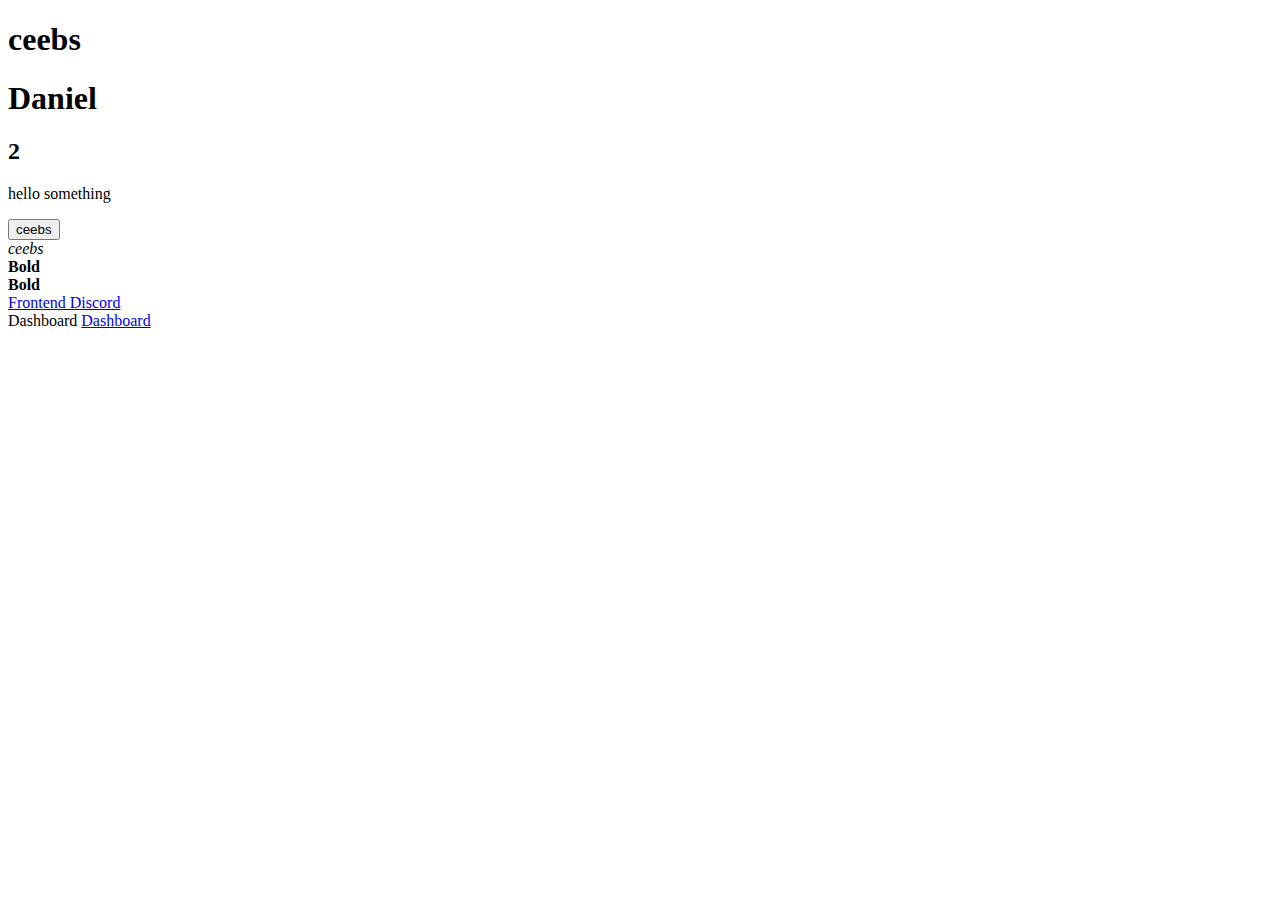
<file: index.html>
<!DOCTYPE html>
<html lang="en">
<head>
    <meta charset="UTF-8">
    <meta http-equiv="X-UA-Compatible" content="IE=edge">
    <meta name="viewport" content="width=device-width, initial-scale=1.0">
    <title>Daniel</title>
</head>
<h1>ceebs</h1>
<body>
    <link rel="stylesheet" href="styles.css">
<h1>Daniel</h1>
<h2>2</h2>
<P>hello something</P>
<a href="https://www.youtube.com/"><button>ceebs</button></a>
<div>
    <i>ceebs</i>
</div>
<b>Bold</b>
<div>
    <b>Bold</b> 
</div>
<a href="https://discord.gg/frontend" target="_blank">Frontend Discord</a>
<div>
    Dashboard
    <a href="/dashboard.html">Dashboard</a>
</div>
</body>
</html>
</file>
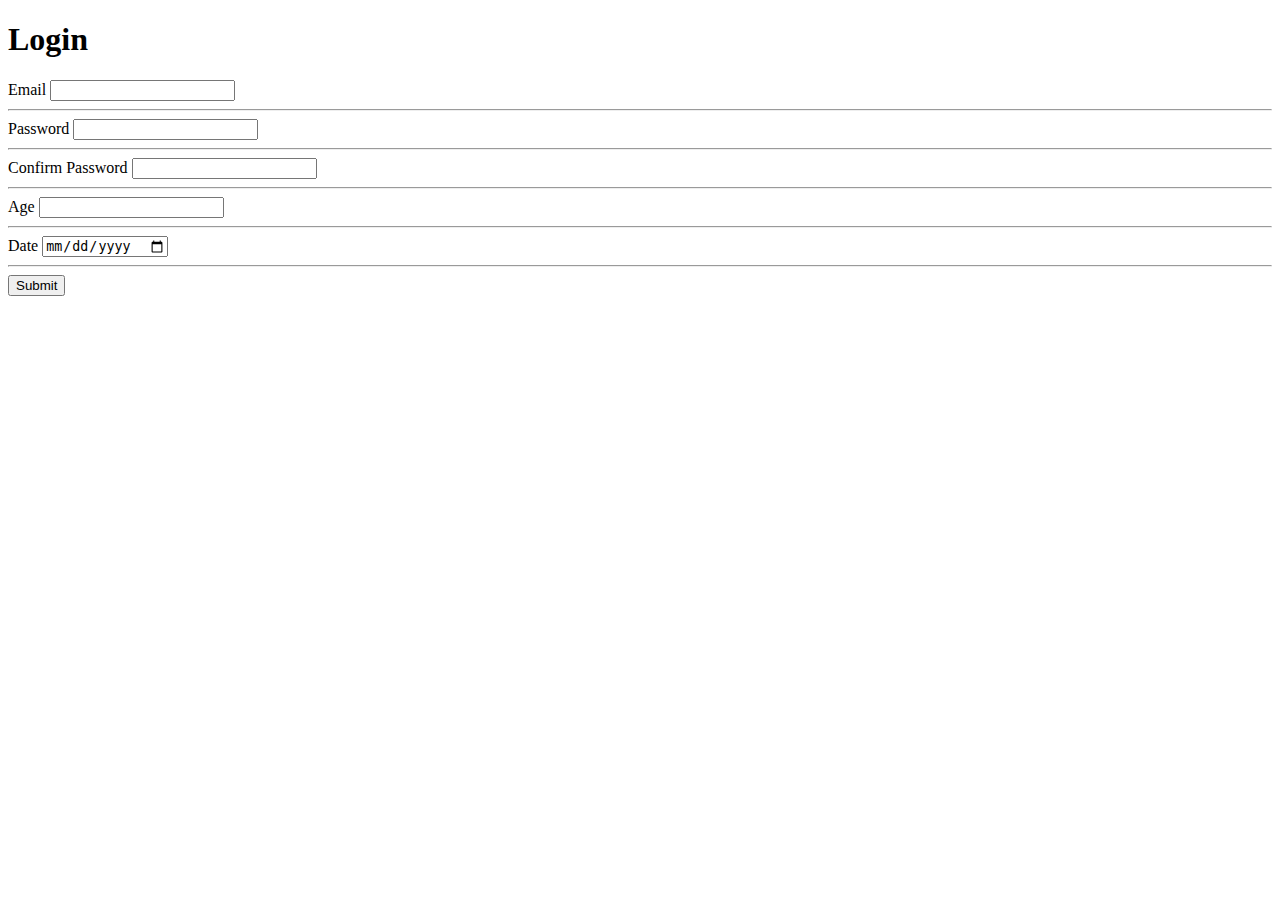
<file: login.html>
<!DOCTYPE html>
<html lang="en">
  <head>
    <meta charset="UTF-8" />
    <meta http-equiv="X-UA-Compatible" content="IE=edge" />
    <meta name="viewport" content="width=h, initial-scale=1.0" />
    <title>Document</title>
  </head>
  <body>
    <h1>Login</h1>
    <form>
      <label for="">Email</label>
      <input type="email" required />
      <hr />
      <div>
        <label>Password</label>
        <input type="password" required />
      </div>
      <hr />
      <div>
        <label>Confirm <span>Password</span></label>
        <input type="password" required />
      </div>
      <hr />
      <div>
        <label>Age</label>
        <input type="number" required />
      </div>
      <hr />
      <div>
        <label>Date</label>
        <input type="date" required />
      </div>
      <hr />
      <button>Submit</button>
    </form>
  </body>
</html>
</file>
<file: styles.css>
*{color: black
    (196, 140, 149);
}
</file>
